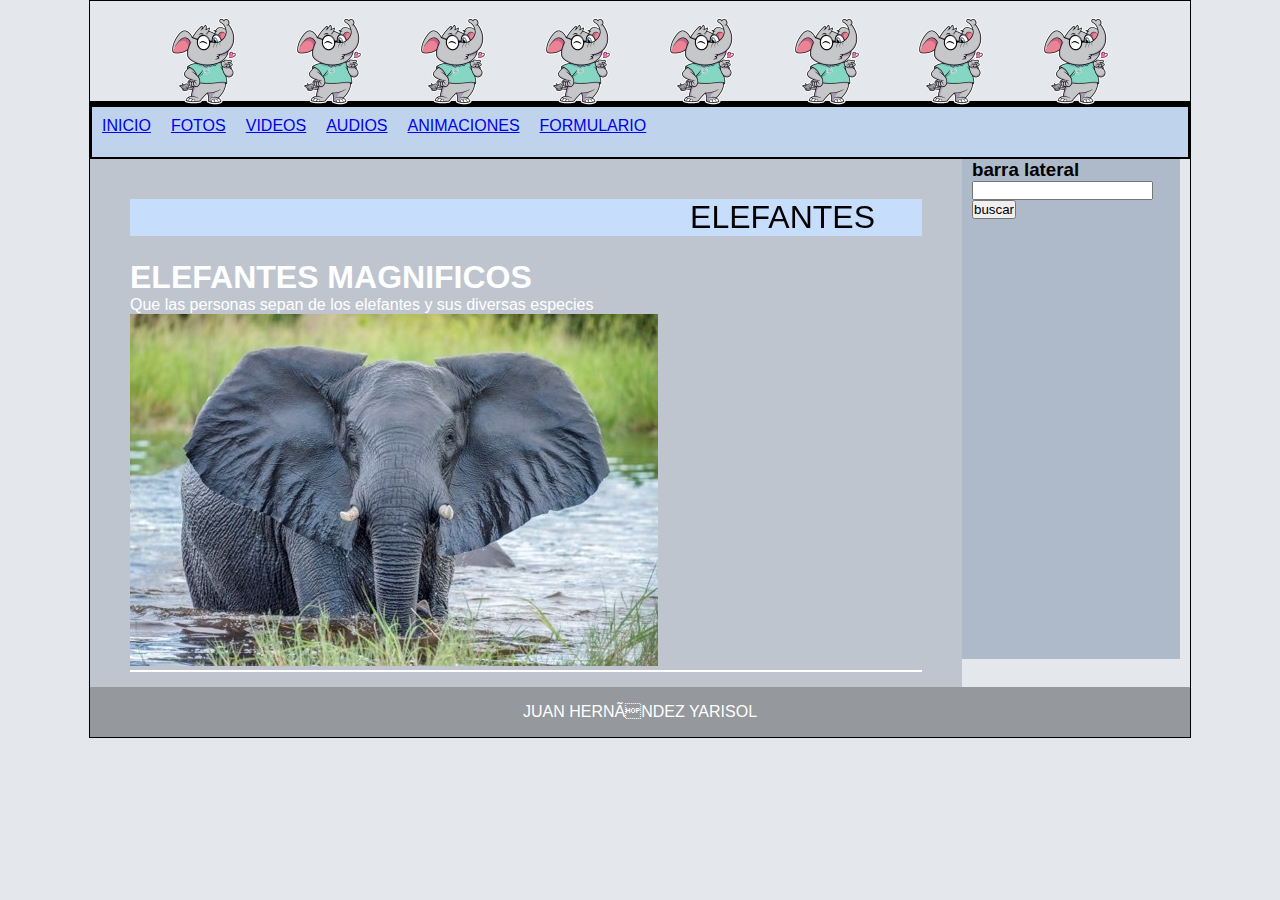
<file: index.html>
<!DOCTYPE html>
<html>
	<head>
	<meta charset="utf-5"/> 
  		<title> INICIO 2023</title>
  	<link rel="stylesheet" type="text/css" href="estilo.css">	
</head>
	<body>
		
	
		<div id= "contenedor">
 			 	<header>
        <img src="animaciones/p.gif" width="120" height="120" />
<img src="animaciones/p.gif" width="120" height="120" />
<img src="animaciones/p.gif" width="120" height="120" />
<img src="animaciones/p.gif" width="120" height="120" />
<img src="animaciones/p.gif" width="120" height="120" />
<img src="animaciones/p.gif" width="120" height="120" />
<img src="animaciones/p.gif" width="120" height="120" />
<img src="animaciones/p.gif" width="120" height="120" />
				</header>



  				<NAV>
				<li>
					<a href="inicio2023.html">INICIO</a>
				</li>
   				<li>
   					<a href="fotos.html">FOTOS</a>
   				</li>
    			<li>
    				<a href="videos.html">VIDEOS</a>
    			</li>
    			<li>
    				<a href="audios.html">AUDIOS</a>
    			</li>
    			<li>
    				<a href="animaciones.html">ANIMACIONES</a>
    			</li>
    			<li>	
    			  <a href="carpi.html">FORMULARIO</a>
    			</li>


  				</NAV>

          

  				<section id="contens">
            <font size=6 color =BLACK>
            <marquee BGCOLOR=#C6DDFC behavior="alternate"> ELEFANTES
            </marquee>
          </font>
  					<article class="articulo">
  						<h1> ELEFANTES MAGNIFICOS
  						</h1>
  						<p> Que las personas sepan de los elefantes y sus diversas especies </p>
              <img src="imagenes/o.jpg">
  					</article>

  					</section>

  				<aside>
  					<h3>barra lateral</h3>
  				    <form>

  				    
				       <input type="texto">
				       <input type="submit" value="buscar" />
              </form> 
  				</aside>

          <div class="clearfix"> </div>
  				
          <footer>
  				  JUAN HERNÁNDEZ YARISOL
  				</footer>	

	</body>

</html>
</file>
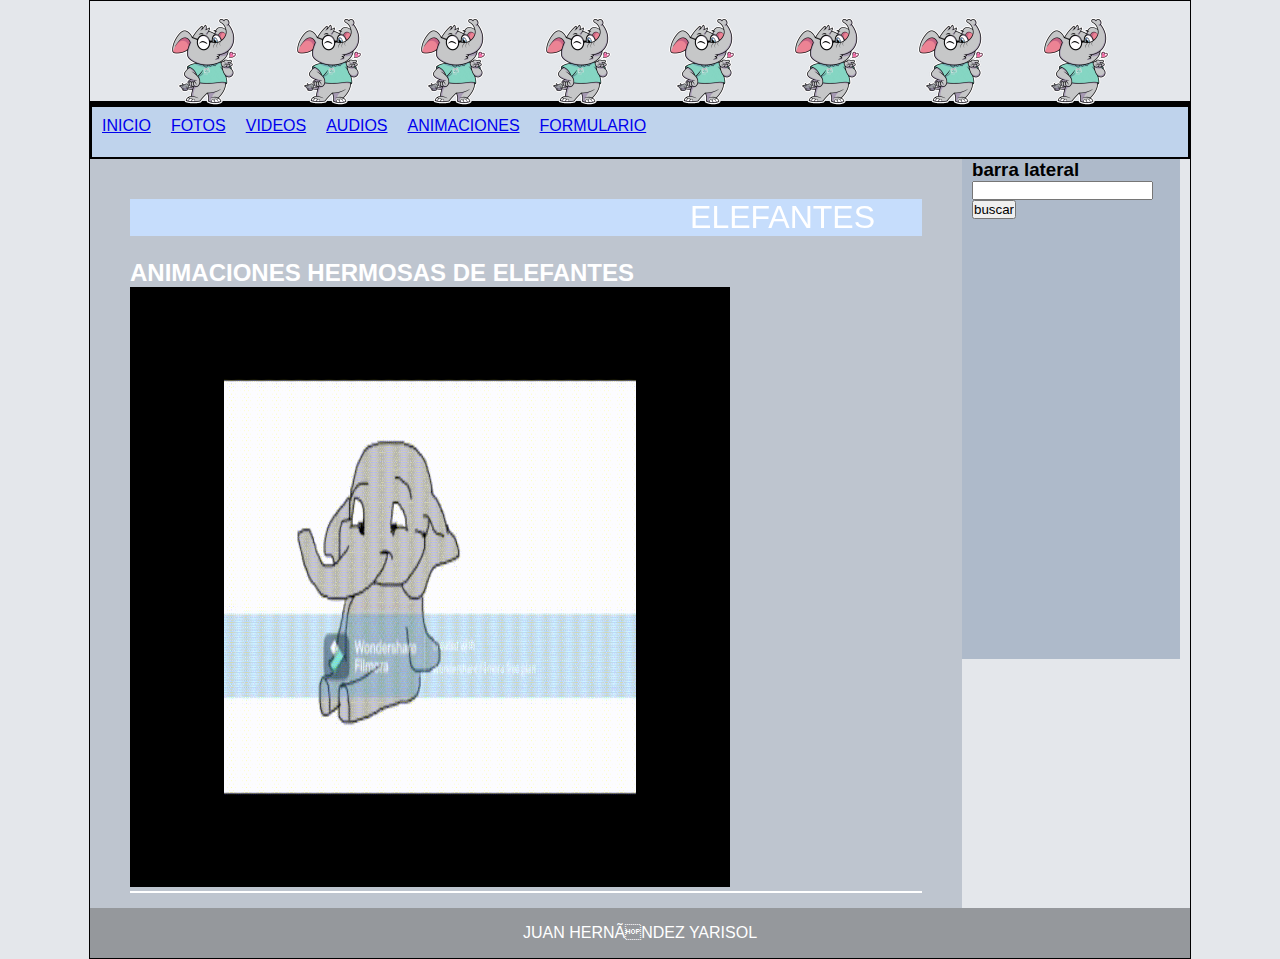
<file: animaciones.html>
<!DOCTYPE html>
<html>
	<head>
	<meta charset="utf-5"/> 
  		<title> animaciones 2023</title>
  	<link rel="stylesheet" type="text/css" href="estilo.css">	
</head>
	<body>
		
	
		<div id= "contenedor">
 			 	<header>
        <img src="animaciones/p.gif" width="120" height="120" /> 
<img src="animaciones/p.gif" width="120" height="120" />
<img src="animaciones/p.gif" width="120" height="120" />
<img src="animaciones/p.gif" width="120" height="120" />
<img src="animaciones/p.gif" width="120" height="120" />
<img src="animaciones/p.gif" width="120" height="120" />
<img src="animaciones/p.gif" width="120" height="120" />
<img src="animaciones/p.gif" width="120" height="120" />

				</header>




  				<NAV>
				<li>
					<a href="index.html">INICIO</a>
				</li>
   				<li>
   					<a href="fotos.html">FOTOS</a>
   				</li>
    			<li>
    				<a href="videos.html">VIDEOS</a>
    			</li>
    			<li>
    				<a href="audios.html">AUDIOS</a>
    			</li>
    			<li>
    				<a href="animaciones.html">ANIMACIONES</a>
    			</li>
    			<li>	
    			  <a href="carpi.html">FORMULARIO</a>
    			</li>

  				</NAV>

          

  				<section id="contens">
            <font size=6 color =#ffffff>
            <marquee BGCOLOR=#C6DDFC behavior="alternate"> ELEFANTES
            </marquee>
          </font>
            <article class="articulo">
              <h2> ANIMACIONES HERMOSAS DE ELEFANTES
              </h2>
              <P>
              <img src="animaciones/b.gif" width="600" height="600">
  					</article>
            

  					</section>

  				<aside>
  					<h3>barra lateral</h3>
  				    <form>

  				    
				       <input type="texto">
				       <input type="submit" value="buscar" />
              </form> 
  				</aside>

          <div class="clearfix"> </div>
  				
          <footer>
  					JUAN HERNÁNDEZ YARISOL
  				</footer>	

	</body>

</html>
</file>
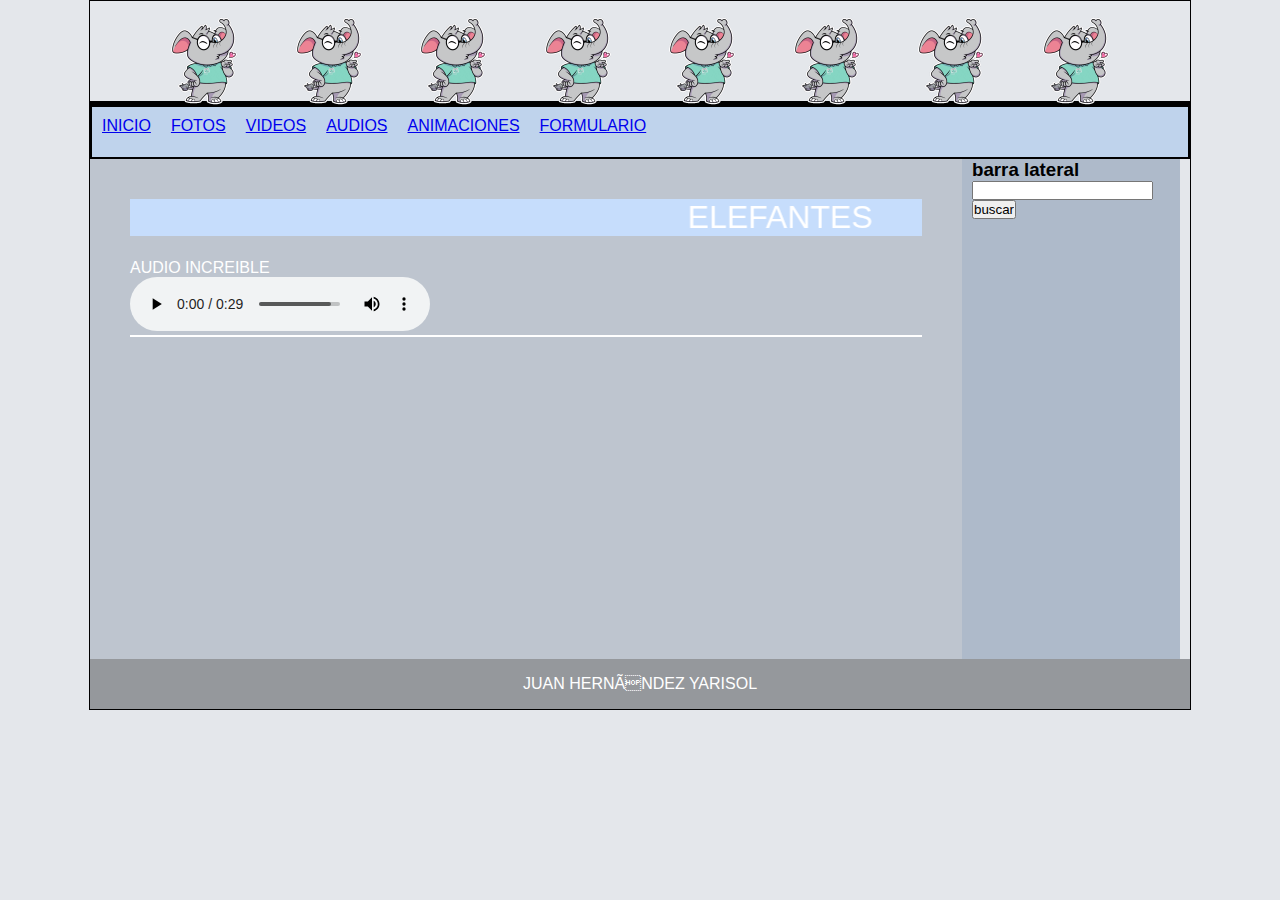
<file: audios.html>
<!DOCTYPE html>
<html>
	<head>
	<meta charset="utf-5"/> 
  		<title> audios 2023</title>
  	<link rel="stylesheet" type="text/css" href="estilo.css">	
</head>
	<body>
		
	
		<div id= "contenedor">
 			 	<header>
        <img src="animaciones/p.gif" width="120" height="120" /> 
<img src="animaciones/p.gif" width="120" height="120" />
<img src="animaciones/p.gif" width="120" height="120" />
<img src="animaciones/p.gif" width="120" height="120" />
<img src="animaciones/p.gif" width="120" height="120" />
<img src="animaciones/p.gif" width="120" height="120" />
<img src="animaciones/p.gif" width="120" height="120" />
<img src="animaciones/p.gif" width="120" height="120" />
				</header>



  				<NAV>
				<li>
					<a href="index.html">INICIO</a>
				</li>
   				<li>
   					<a href="fotos.html">FOTOS</a>
   				</li>
    			<li>
    				<a href="videos.html">VIDEOS</a>
    			</li>
    			<li>
    				<a href="audios.html">AUDIOS</a>
    			</li>
    			<li>
    				<a href="animaciones.html">ANIMACIONES</a>
    			</li>
    			<li>	
    			  <a href="carpi.html">FORMULARIO</a>
    			</li>

  				</NAV>

          

  				<section id="contens">
            <font size=6 color =#ffffff>
            <marquee BGCOLOR=#C6DDFC behavior="alternate">ELEFANTES
            </marquee>
          </font>
  					<article class="articulo">
  						

              AUDIO INCREIBLE
<br>
<audio src="audios/e.mp3" controls="controls" type="audio/mpeg" preload="preload">
</audio>
  					</section>

  				<aside>
  					<h3>barra lateral</h3>
  				    <form>

  				    
				       <input type="texto">
				       <input type="submit" value="buscar" />
              </form> 
  				</aside>

          <div class="clearfix"> </div>
  				
          <footer>
  					JUAN HERNÁNDEZ YARISOL
  				</footer>	

	</body>

</html>
</file>
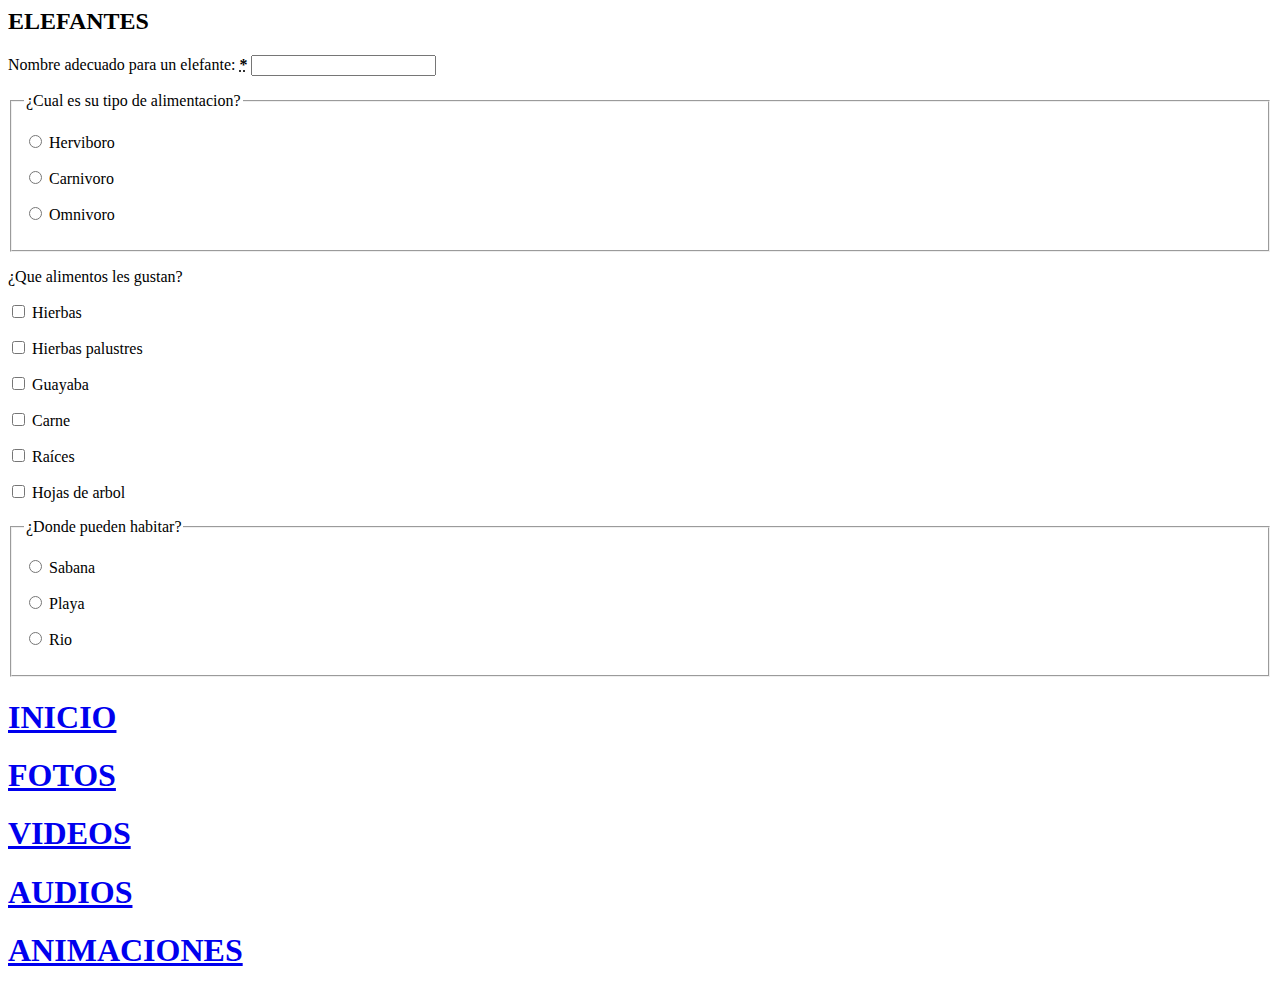
<file: carpi.html>
<HTML>
	<HEAD>
		<TITLE>FORMULARIO</TITLE>
	</HEAD>
	<BODY>
<section>
    <h2>ELEFANTES</h2>
    <p>
      <label for="name">
        <span>Nombre adecuado para un elefante:</span>
        <strong><abbr title="required">*</abbr></strong>
      </label>
      <input type="text" id="name" name="username">
    </p>
    
</section>
<form>
  <fieldset>
    <legend>¿Cual es su tipo de alimentacion?</legend>
    <p>
      <input type="radio" name="size" id="size_1" value="small">
      <label for="size_1">Herviboro</label>
    </p>
    <p>
      <input type="radio" name="size" id="size_1" value="small">
      <label for="size_1">Carnivoro</label>
    </p><p>
      <input type="radio" name="size" id="size_1" value="small">
      <label for="size_1">Omnivoro</label>
    </p>
    <p>
  </fieldset>
</form>
<form>
  <p>
<p>
    <label for="taste_1">¿Que alimentos les gustan?</label>
  <p>
<p>
    <input type="checkbox" id="taste_1" name="taste_cherry" value="cherry">
    <label for="taste_1">Hierbas</label>
  </p>
<p>
    <input type="checkbox" id="taste_2" name="taste_banana" value="banana">
    <label for="taste_2">Hierbas palustres</label>
  </p>
<p>
    <input type="checkbox" id="taste_2" name="taste_banana" value="banana">
    <label for="taste_2">Guayaba</label>
  </p>
<p>
    <input type="checkbox" id="taste_2" name="taste_banana" value="banana">
    <label for="taste_2">Carne</label>
  </p>
<p>
    <input type="checkbox" id="taste_2" name="taste_banana" value="banana">
    <label for="taste_2">Raíces</label>
  </p>
<p>
    <input type="checkbox" id="taste_2" name="taste_banana" value="banana">
    <label for="taste_2">Hojas de arbol</label>
  </p>
</form>
<fieldset>
    <legend>¿Donde pueden habitar?</legend>
    <p>
      <input type="radio" name="size" id="size_1" value="small">
      <label for="size_1">Sabana</label>
    </p>
    <p>
      <input type="radio" name="size" id="size_1" value="small">
      <label for="size_1">Playa</label>
    </p><p>
      <input type="radio" name="size" id="size_1" value="small">
      <label for="size_1">Rio</label>
    </p>
    <p>
  </fieldset>
  <h1> <a href="index.html">INICIO</a> </h1>
  <h1> <a href="fotos.html">FOTOS</a> </h1>
<h1> <a href="videos.html">VIDEOS</a> </h1>
<h1> <a href="audios.html">AUDIOS</a>  </h1>
<h1> <a href="animaciones.html">ANIMACIONES</a> </h1>
</file>
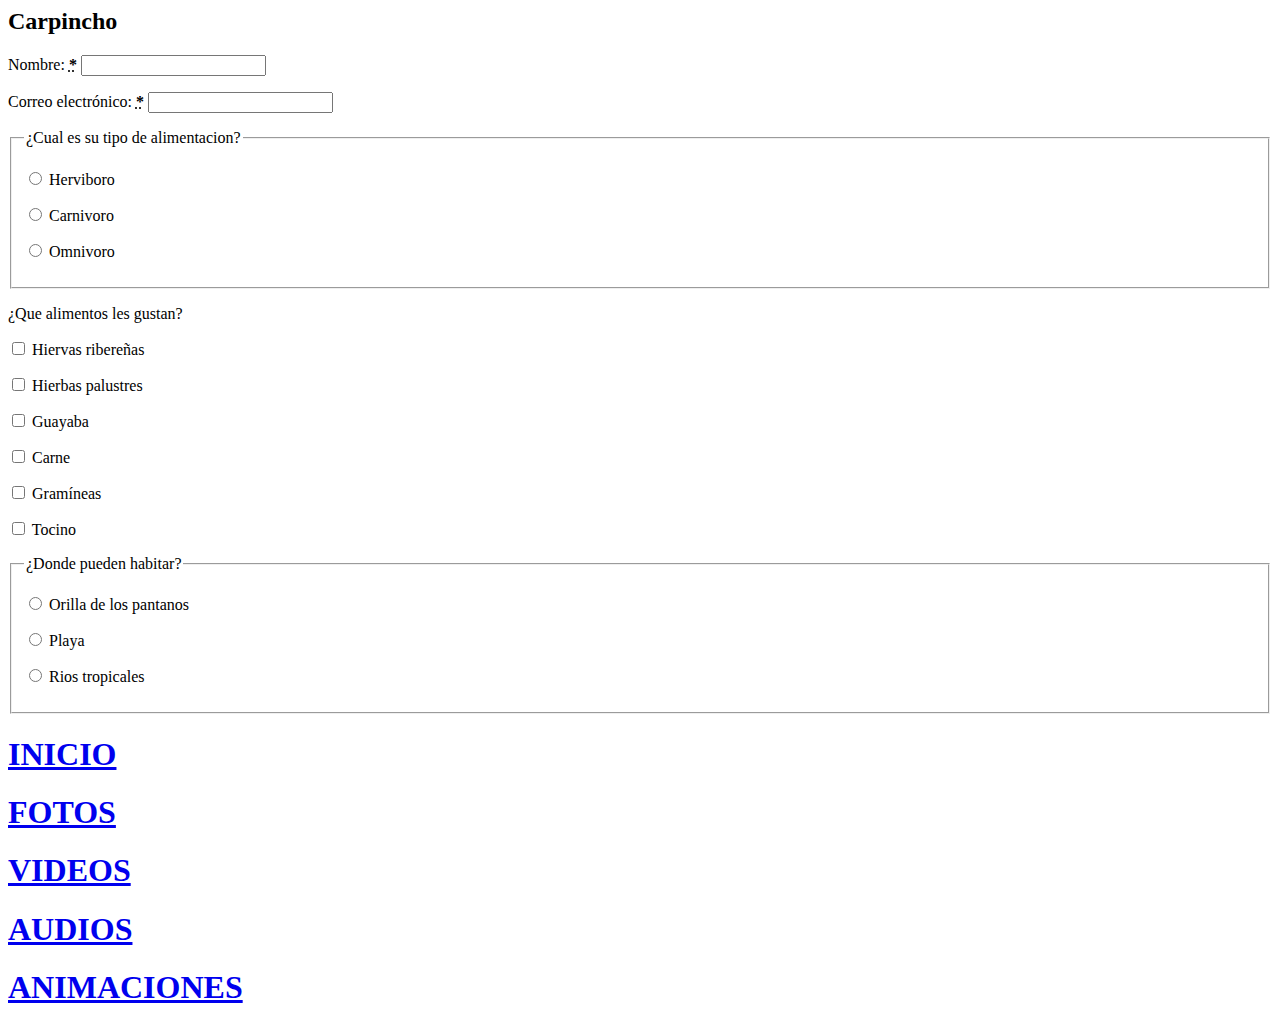
<file: formulario.html>
<HTML>
	<HEAD>
		<TITLE>FORMULARIO</TITLE>
	</HEAD>
	<BODY>
<section>
    <h2>Carpincho</h2>
    <p>
      <label for="name">
        <span>Nombre:</span>
        <strong><abbr title="required">*</abbr></strong>
      </label>
      <input type="text" id="name" name="username">
    </p>
    <p>
      <label for="mail">
        <Span>Correo electrónico:</ span>
        <strong><abbr title="required">*</abbr></strong>
      </label>
      <input type="email" id="mail" name="usermail">
    </p>
</section>
<form>
  <fieldset>
    <legend>¿Cual es su tipo de alimentacion?</legend>
    <p>
      <input type="radio" name="size" id="size_1" value="small">
      <label for="size_1">Herviboro</label>
    </p>
    <p>
      <input type="radio" name="size" id="size_1" value="small">
      <label for="size_1">Carnivoro</label>
    </p><p>
      <input type="radio" name="size" id="size_1" value="small">
      <label for="size_1">Omnivoro</label>
    </p>
    <p>
  </fieldset>
</form>
<form>
  <p>
<p>
    <label for="taste_1">¿Que alimentos les gustan?</label>
  <p>
<p>
    <input type="checkbox" id="taste_1" name="taste_cherry" value="cherry">
    <label for="taste_1">Hiervas ribereñas</label>
  </p>
<p>
    <input type="checkbox" id="taste_2" name="taste_banana" value="banana">
    <label for="taste_2">Hierbas palustres</label>
  </p>
<p>
    <input type="checkbox" id="taste_2" name="taste_banana" value="banana">
    <label for="taste_2">Guayaba</label>
  </p>
<p>
    <input type="checkbox" id="taste_2" name="taste_banana" value="banana">
    <label for="taste_2">Carne</label>
  </p>
<p>
    <input type="checkbox" id="taste_2" name="taste_banana" value="banana">
    <label for="taste_2">Gramíneas</label>
  </p>
<p>
    <input type="checkbox" id="taste_2" name="taste_banana" value="banana">
    <label for="taste_2">Tocino</label>
  </p>
</form>
<fieldset>
    <legend>¿Donde pueden habitar?</legend>
    <p>
      <input type="radio" name="size" id="size_1" value="small">
      <label for="size_1">Orilla de los pantanos</label>
    </p>
    <p>
      <input type="radio" name="size" id="size_1" value="small">
      <label for="size_1">Playa</label>
    </p><p>
      <input type="radio" name="size" id="size_1" value="small">
      <label for="size_1">Rios tropicales</label>
    </p>
    <p>
  </fieldset>
  <h1> <a href="index.html">INICIO</a> </h1>
  <h1> <a href="fotos.html">FOTOS</a> </h1>
<h1> <a href="videos.html">VIDEOS</a> </h1>
<h1> <a href="audios.html">AUDIOS</a>  </h1>
<h1> <a href="animaciones.html">ANIMACIONES</a> </h1>
</file>
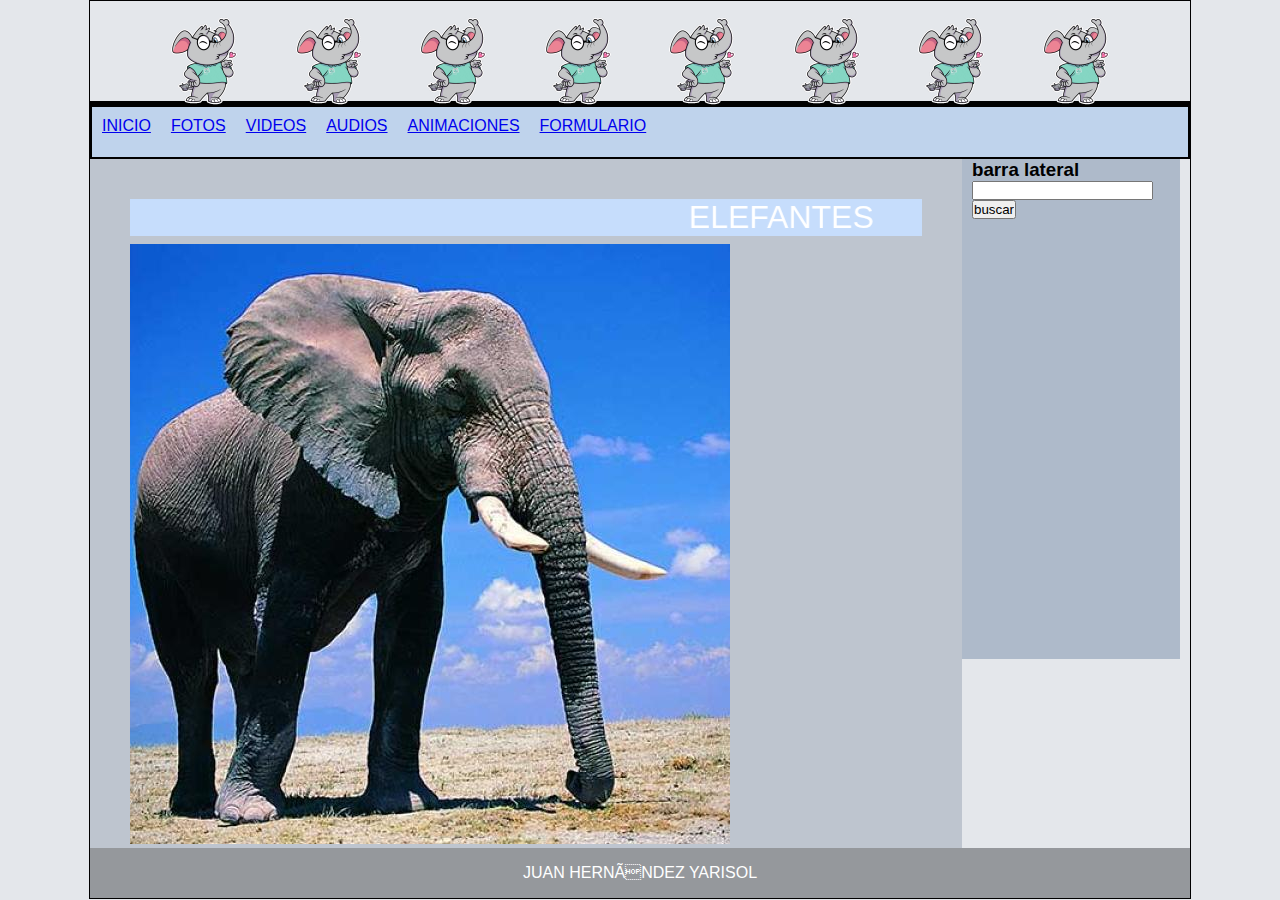
<file: fotos.html>
<!DOCTYPE html>
<html>
	<head>
	<meta charset="utf-5"/> 
  		<title> fotos 2023</title>
  	<link rel="stylesheet" type="text/css" href="estilo.css">	
</head>
	<body>
		
	
		<div id= "contenedor">
 			 	<header>
        <img src="animaciones/p.gif" width="120" height="120" />
<img src="animaciones/p.gif" width="120" height="120" />
<img src="animaciones/p.gif" width="120" height="120" />
<img src="animaciones/p.gif" width="120" height="120" />
<img src="animaciones/p.gif" width="120" height="120" />
<img src="animaciones/p.gif" width="120" height="120" />
<img src="animaciones/p.gif" width="120" height="120" />
<img src="animaciones/p.gif" width="120" height="120" />
				</header>



  				<NAV>
				<li>
					<a href="index.html">INICIO</a>
				</li>
   				<li>
   					<a href="fotos.html">FOTOS</a>
   				</li>
    			<li>
    				<a href="videos.html">VIDEOS</a>
    			</li>
    			<li>
    				<a href="audios.html">AUDIOS</a>
    			</li>
    			<li>
    				<a href="animaciones.html">ANIMACIONES</a>
    			</li>
    			<li>
    			    <a href="carpi.html">FORMULARIO</a>
    			</li>	

  				</NAV>

          

  				<section id="contens">
            <font size=6 color =#ffffff>
            <marquee BGCOLOR=#C6DDFC behavior="alternate"> ELEFANTES
            </marquee>
          </font>

           
  					<img src="imagenes/p.jpg">

  					</section>

  				<aside>
  					<h3>barra lateral</h3>
  				    <form>

  				    
				       <input type="texto">
				       <input type="submit" value="buscar" />
              </form> 
  				</aside>

          <div class="clearfix"> </div>
  				
          <footer>
  					JUAN HERNÁNDEZ YARISOL
  				</footer>	

	</body>

</html>
</file>
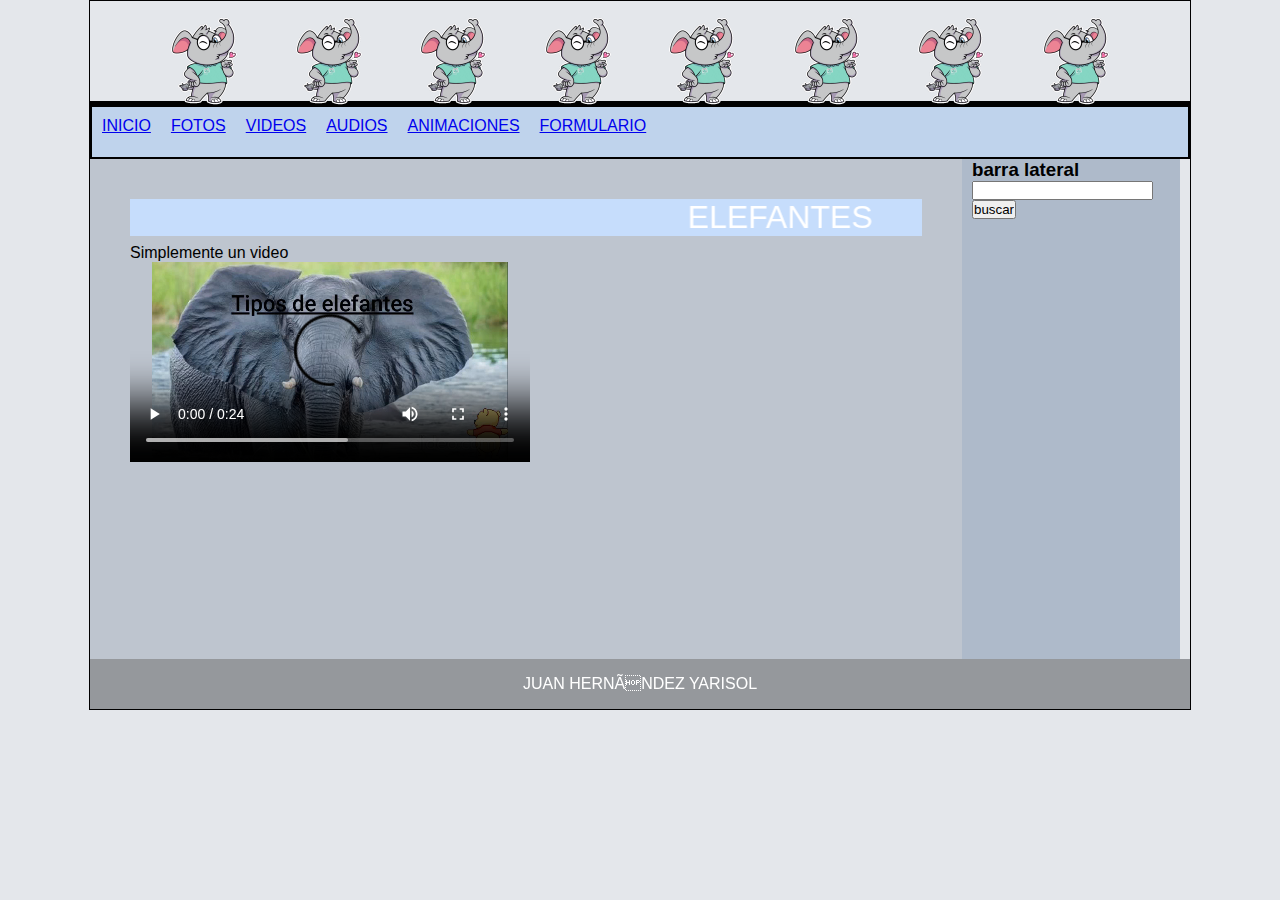
<file: videos.html>
<!DOCTYPE html>
<html>
	<head>
	<meta charset="utf-5"/> 
  		<title> videos 2023</title>
  	<link rel="stylesheet" type="text/css" href="estilo.css">	
</head>
	<body>
		
	
		<div id= "contenedor">
 			 	<header>
        <img src="animaciones/p.gif" width="120" height="120" />
<img src="animaciones/p.gif" width="120" height="120" />
<img src="animaciones/p.gif" width="120" height="120" />
<img src="animaciones/p.gif" width="120" height="120" />
<img src="animaciones/p.gif" width="120" height="120" />
<img src="animaciones/p.gif" width="120" height="120" />
<img src="animaciones/p.gif" width="120" height="120" />
<img src="animaciones/p.gif" width="120" height="120" />
				</header>



  				<NAV>
				<li>
					<a href="index.html">INICIO</a>
				</li>
   				<li>
   					<a href="fotos.html">FOTOS</a>
   				</li>
    			<li>
    				<a href="videos.html">VIDEOS</a>
    			</li>
    			<li>
    				<a href="audios.html">AUDIOS</a>
    			</li>
    			<li>
    				<a href="animaciones.html">ANIMACIONES</a>
    			</li>
    			<li>
    			  <a href="carpi.html">FORMULARIO</a>
    			</li>	

  				</NAV>

          

  				<section id="contens">
            <font size=6 color =#ffffff>
            <marquee BGCOLOR=#C6DDFC behavior="alternate"> ELEFANTES
            </marquee>
          </font>
  					Simplemente un video
            <br>
<video  controls src="videos/k.mp4"
width="400" height="200">

  					</section>

  				<aside>
  					<h3>barra lateral</h3>
  				    <form>

  				    
				       <input type="texto">
				       <input type="submit" value="buscar" />
              </form> 
  				</aside>

          <div class="clearfix"> </div>
  				
          <footer>
  					 JUAN HERNÁNDEZ YARISOL
  				</footer>	

	</body>

</html>
</file>
<file: estilo.css>
*{
	 	margin: 0px;
	 	padding: 0px;
	 }
	 body {
  	 	    background: #E4E7EB;
  	 	    font-family: arial, Helvetica, sans-serif;
  	 	 	 }
    #contenedor {
    	width: 1100px;
    	margin: 0px auto;
    	border: 1px solid black;
       }
	header {
    	background: #black;
    	height: 100px;
    	width: 1100px; 
    	margin: 0px;
    	text-align: center;
    	line-height: 100px;
    	color: black;
    	border-bottom: 4px solid black;     
    }

    nav{
    	background: #BFD3EC;
    	height: 50px;
    	border: 2px solid black
    }

    nav  li{
    	float: left;
    	list-style: none;
    	margin: 10px;
     }

     .clearfix{
     	clear: both;
     }
     #contens{
     	float: left;
     	clear: both;
     	width: 72%;
     	min-height: 460px;
     	background: #BEC5CF;
     	padding-left: 40px;
     	padding-right: 40px;
     	padding-top: 40px;

     }
    article{
    	color: white;
    	margin-top: 15px;
    	margin-bottom: 15px;
    	border-bottom:2px solid white; 
    }


     aside{
     	float: left;
     	width: 18%;
     	min-height: 500px;
     	background: #AEBACA;
     	padding-left: 10px;
     	padding-right: 10px;
     }
     
      footer{
      	background: #95989C;
      	color: white;
      	text-align: center;
      	height: 50px;
      	line-height: 50px;
      }
</file>
